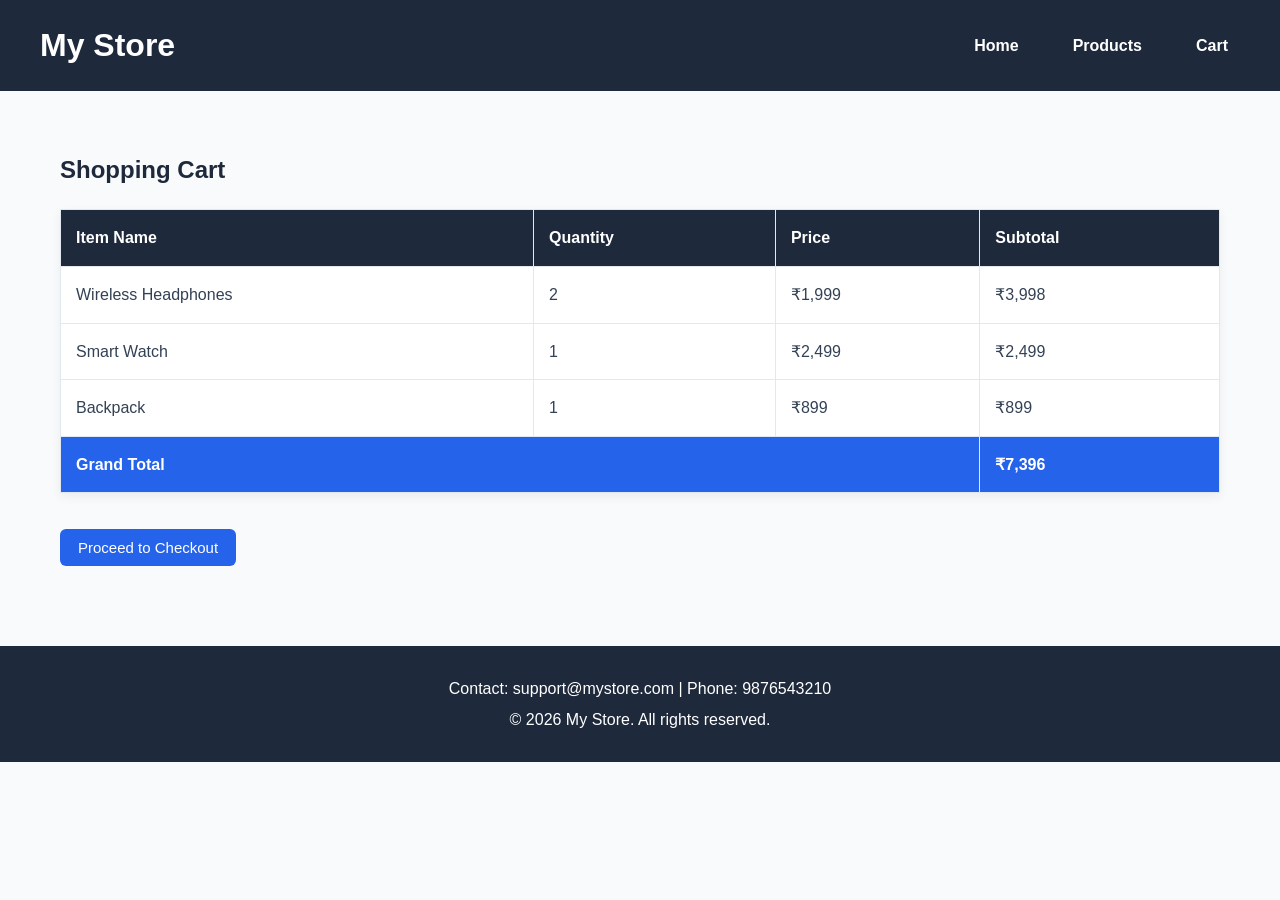
<file: CART.HTML>
<!DOCTYPE html>
<html lang="en">
<head>
    <meta charset="UTF-8">
    <meta name="viewport" content="width=device-width, initial-scale=1.0">
    <title>My Store - Home</title>
    <link rel="stylesheet" href="style.css">
</head>

<body>

    <header>
        <h1>My Store</h1>

        <nav>
            <a href="index.html">Home</a>
            <a href="products.html">Products</a>
            <a href="cart.html">Cart</a>
        </nav>
    </header>
     <main>
        <h2>Shopping Cart</h2>

        <table border="1">
            <thead>
                <tr>
                    <th>Item Name</th>
                    <th>Quantity</th>
                    <th>Price</th>
                    <th>Subtotal</th>
                </tr>
            </thead>

            <tbody>
                <tr>
                    <td>Wireless Headphones</td>
                    <td>2</td>
                    <td>₹1,999</td>
                    <td>₹3,998</td>
                </tr>

                <tr>
                    <td>Smart Watch</td>
                     <td>1</td>
                    <td>₹2,499</td>
                    <td>₹2,499</td>
                </tr>

                <tr>
                    <td>Backpack</td>
                    <td>1</td>
                    <td>₹899</td>
                    <td>₹899</td>
                </tr>

                <!-- Grand Total -->
                <tr>
                    <th colspan="3">Grand Total</th>
                    <th>₹7,396</th>
                </tr>
            </tbody>
        </table>

        <br>

        <a href="checkout.html">
            <button type="button">Proceed to Checkout</button>
        </a>
 </main>
 <footer>
        <p>Contact: support@mystore.com | Phone: 9876543210</p>
        <p>&copy; 2026 My Store. All rights reserved.</p>
    </footer>


</body>
</html>
</file>
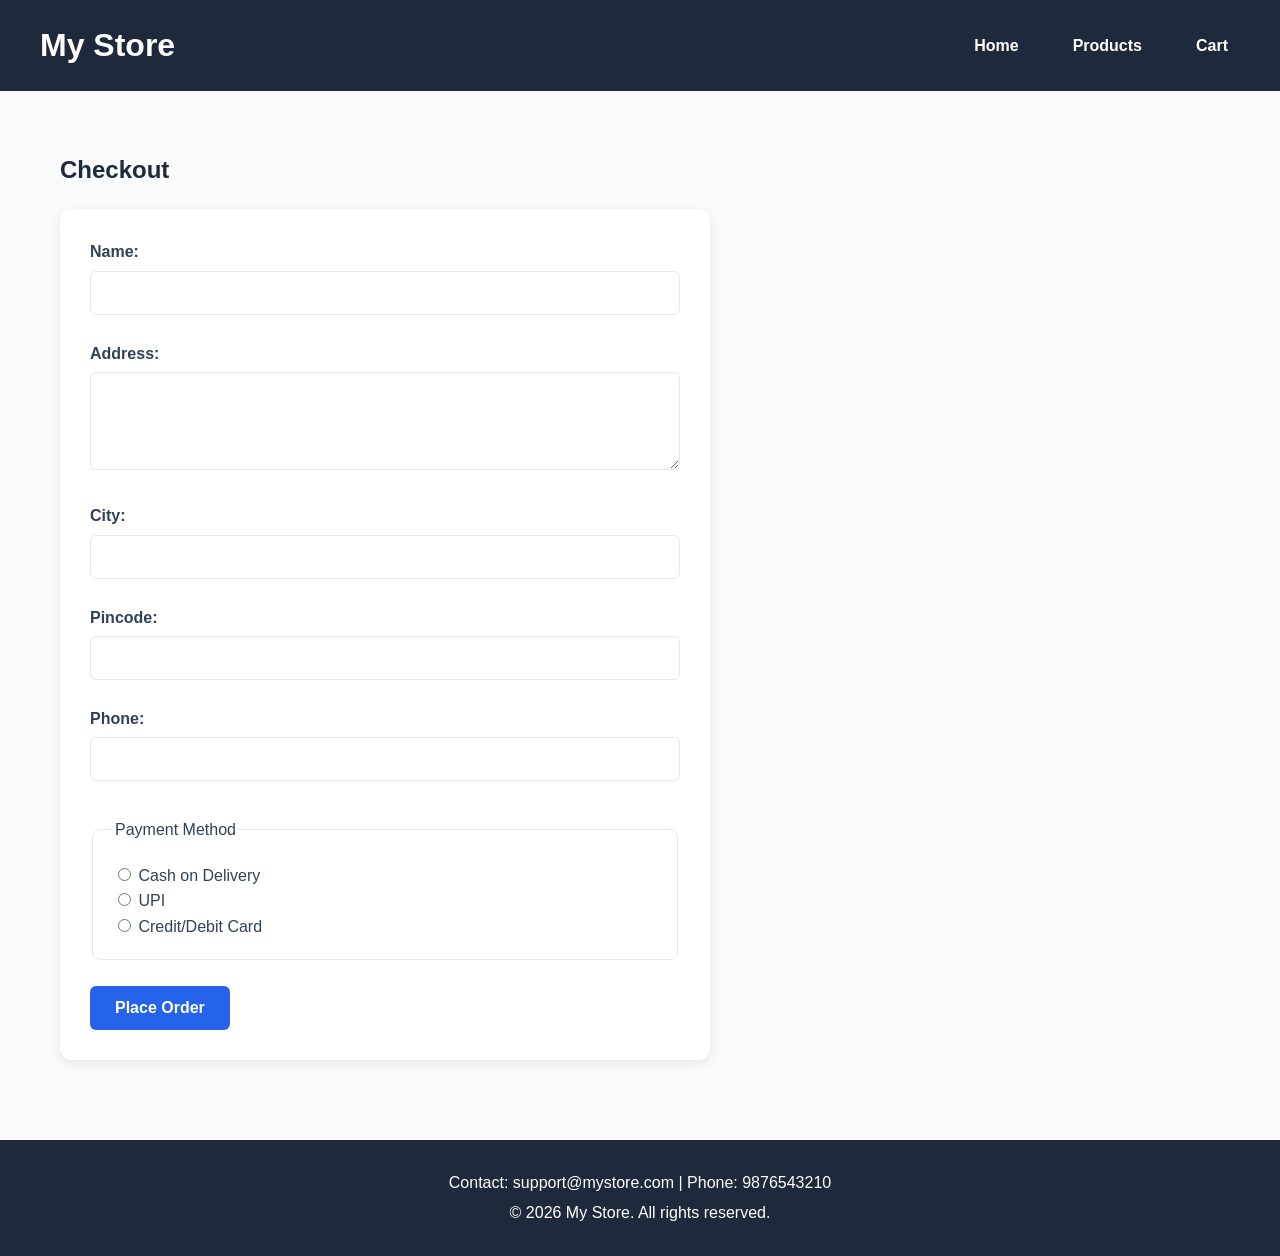
<file: CHECKOUT.HTML>
<!DOCTYPE html>
<html lang="en">
<head>
    <meta charset="UTF-8">
    <meta name="viewport" content="width=device-width, initial-scale=1.0">
    <title>My Store - Home</title>
    <link rel="stylesheet" href="style.css">
</head>

<body>

    <header>
        <h1>My Store</h1>

        <nav>
            <a href="index.html">Home</a>
            <a href="products.html">Products</a>
            <a href="cart.html">Cart</a>
        </nav>
    </header>
     <main>
        <h2>Checkout</h2>

        <form>

            <!-- Name -->
            <label for="name">Name:</label>
            <input type="text" id="name" name="name" required>

            <br><br>

            <!-- Address -->
            <label for="address">Address:</label>
            <textarea id="address" name="address" rows="4" required></textarea>

            <br><br>

            <!-- City -->
            <label for="city">City:</label>
            <input type="text" id="city" name="city" required>

            <br><br>

            <!-- Pincode -->
            <label for="pincode">Pincode:</label>
            <input type="text" id="pincode" name="pincode" 
                   maxlength="6" required>
 <br><br>

            <!-- Phone -->
            <label for="phone">Phone:</label>
            <input type="tel" id="phone" name="phone" required>

            <br><br>

            <!-- Payment Method -->
            <fieldset>
                <legend>Payment Method</legend>

                <input type="radio" id="cod" name="payment" value="cod" required>
                <label for="cod">Cash on Delivery</label>

                <br>

                <input type="radio" id="upi" name="payment" value="upi">
                <label for="upi">UPI</label>

                <br>

                <input type="radio" id="card" name="payment" value="card">
                <label for="card">Credit/Debit Card</label>
            </fieldset>

            <br>
 <button type="submit">Place Order</button>

        </form>

    </main>
    <footer>
        <p>Contact: support@mystore.com | Phone: 9876543210</p>
        <p>&copy; 2026 My Store. All rights reserved.</p>
    </footer>


</body>
</html>
</file>
<file: style.css>
/* =========================
   CSS VARIABLES
   ========================= */

:root {
    --primary-color: #2563eb;
    --secondary-color: #1e293b;
    --accent-color: #f59e0b;
    --background-color: #f8fafc;
    --white-color: #ffffff;
    --border-color: #e2e8f0;
    --text-color: #334155;
}


/* =========================
   GENERAL STYLES
   ========================= */

* {
    box-sizing: border-box;
}

body {
    margin: 0;
    font-family: Arial, sans-serif;
    background-color: var(--background-color);
    color: var(--text-color);
    line-height: 1.6;
}

main {
    max-width: 1200px;
    margin: 0 auto;
    padding: 40px 20px;
}

h1,
h2,
h3 {
    color: var(--secondary-color);
}

a {
    color: var(--primary-color);
    text-decoration: none;
}

a:hover {
    text-decoration: underline;
}


/* =========================
   HEADER & NAVBAR
   ========================= */

header {
    background-color: var(--secondary-color);
    color: var(--white-color);
    padding: 20px 40px;

    display: flex;
    justify-content: space-between;
    align-items: center;
    gap: 20px;
}

header h1 {
    color: var(--white-color);
    margin: 0;
}

nav {
    display: flex;
    align-items: center;
    justify-content: space-evenly;
    gap: 30px;
}

nav a {
    color: var(--white-color);
    font-weight: bold;
    padding: 8px 12px;
}

nav a:hover {
    color: var(--accent-color);
    text-decoration: none;
}


/* =========================
   HERO SECTION
   ========================= */

main > section:first-child {
    background-color: var(--primary-color);
    color: var(--white-color);
    padding: 60px 30px;
    margin-bottom: 40px;
    border-radius: 12px;
    text-align: center;
}

main > section:first-child h2 {
    color: var(--white-color);
    font-size: 36px;
}

main > section:first-child p {
    font-size: 18px;
}

main > section:first-child a {
    display: inline-block;
    background-color: var(--accent-color);
    color: var(--secondary-color);
    padding: 12px 24px;
    border-radius: 6px;
    font-weight: bold;
    margin-top: 10px;
}


/* =========================
   PRODUCT CARDS
   ========================= */

main > div,
main > section > div {
    background-color: var(--white-color);
    border: 1px solid var(--border-color);
    border-radius: 12px;
    padding: 20px;
    margin: 10px;

    box-shadow: 0 4px 10px rgba(0, 0, 0, 0.08);

    text-align: center;
}

main > div img,
main > section > div img {
    max-width: 100%;
    height: auto;
    border-radius: 8px;
}


/* Product listing grid */

main > h2 + div,
main > h2 + section {
    display: flex;
    flex-wrap: wrap;
    gap: 20px;
}


/* Make product cards responsive */

main > h2 + div > div {
    flex: 1 1 220px;
}


/* =========================
   PRODUCT BUTTONS
   ========================= */

button {
    background-color: var(--primary-color);
    color: var(--white-color);
    border: none;
    padding: 10px 18px;
    border-radius: 6px;
    cursor: pointer;
    font-size: 15px;
}

button:hover {
    background-color: #1d4ed8;
}


/* =========================
   PRODUCT DETAIL
   ========================= */

select {
    padding: 10px;
    border: 1px solid var(--border-color);
    border-radius: 6px;
    font-size: 16px;
}

main section img {
    max-width: 100%;
}


/* =========================
   CART TABLE
   ========================= */

table {
    width: 100%;
    border-collapse: collapse;
    background-color: var(--white-color);
    box-shadow: 0 4px 10px rgba(0, 0, 0, 0.06);
}

th,
td {
    padding: 15px;
    border: 1px solid var(--border-color);
    text-align: left;
}

th {
    background-color: var(--secondary-color);
    color: var(--white-color);
}

tbody tr:last-child th {
    background-color: var(--primary-color);
}

table + br + a button {
    margin-top: 10px;
}


/* =========================
   CHECKOUT FORM
   ========================= */

form {
    max-width: 650px;
    background-color: var(--white-color);
    padding: 30px;
    border-radius: 12px;
    box-shadow: 0 4px 12px rgba(0, 0, 0, 0.08);
}

form label {
    font-weight: bold;
}

form input[type="text"],
form input[type="tel"],
form textarea {
    width: 100%;
    padding: 12px;
    margin-top: 6px;
    border: 1px solid var(--border-color);
    border-radius: 6px;
    font-size: 16px;
    font-family: inherit;
}

form textarea {
    resize: vertical;
}

form input:focus,
form textarea:focus {
    outline: none;
    border-color: var(--primary-color);
    box-shadow: 0 0 0 3px rgba(37, 99, 235, 0.15);
}

fieldset {
    margin-top: 10px;
    padding: 20px;
    border: 1px solid var(--border-color);
    border-radius: 8px;
}

fieldset label {
    font-weight: normal;
}

form button[type="submit"] {
    background-color: var(--primary-color);
    padding: 13px 25px;
    font-size: 16px;
    font-weight: bold;
}

form button[type="submit"]:hover {
    background-color: var(--accent-color);
    color: var(--secondary-color);
}


/* =========================
   FOOTER
   ========================= */

footer {
    background-color: var(--secondary-color);
    color: var(--white-color);
    text-align: center;
    padding: 25px 20px;
    margin-top: 40px;
}

footer p {
    margin: 5px 0;
}


/* =========================
   MOBILE RESPONSIVE DESIGN
   ========================= */

@media (max-width: 768px) {

    header {
        flex-direction: column;
        padding: 20px;
        text-align: center;
    }

    nav {
        flex-direction: column;
        gap: 5px;
        width: 100%;
    }

    nav a {
        width: 100%;
        text-align: center;
        padding: 10px;
    }

    main {
        padding: 25px 15px;
    }

    main > section:first-child h2 {
        font-size: 28px;
    }

    main > h2 + div,
    main > h2 + section {
        flex-direction: column;
    }

    main > h2 + div > div {
        width: 100%;
        margin: 10px 0;
    }

    table {
        font-size: 14px;
    }

    th,
    td {
        padding: 10px 6px;
    }

    form {
        padding: 20px;
    }
}
img{
    height: 300px;
}
</file>
